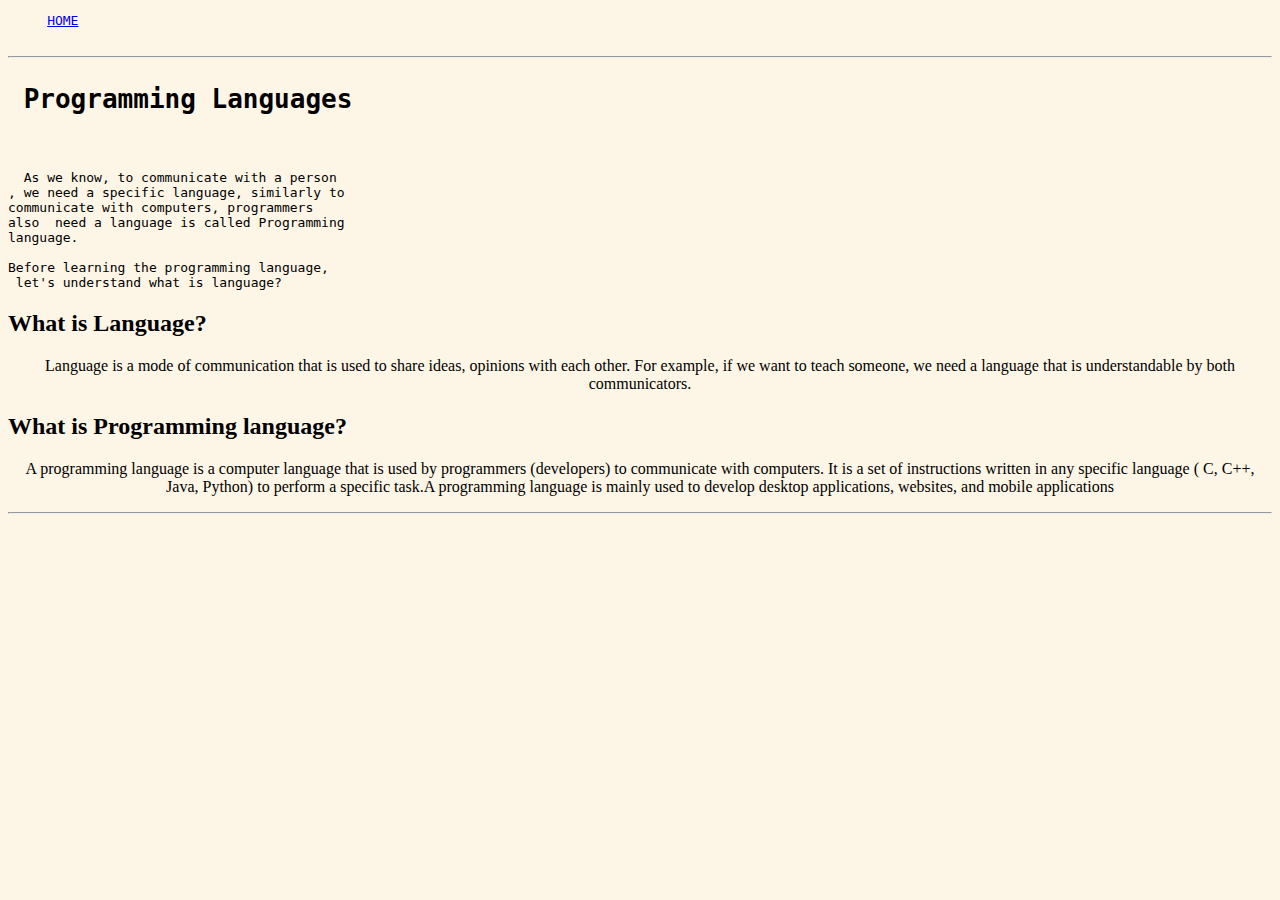
<file: index.html>
<!DOCTYPE html>
<html>

<head>
    <meta charset="UTF-8">
    <meta name="viewport" content="width=device-width, initial-scale=1">
    <title>Programming Languages</title>

    <style type="text/css" media="all">
      h {font-size: 500px}
      p {text-align: center}
      body {background-color: oldlace}
    </style>


</head>

<body>
  <header>
    <pre>
     <a href="Home.html">HOME</a>        
    </pre>
    <hr />
  </header>
  <h1><b><pre> Programming Languages</pre></b></h1>
  <p><pre>
  
    
  As we know, to communicate with a person <br />, we need a specific language, similarly to <br />communicate with computers, programmers <br />also  need a language is called Programming <br />language.

Before learning the programming language,<br /> let's understand what is language?</p></pre>

  <h2><b>What is Language?</b></h2>
  <p>Language is a mode of communication that is used to share ideas, opinions with each other. For example, if we want to teach someone, we need a language that is understandable by both communicators.</p>
  
  <h2>What is Programming language?</h2>
  <p>A programming language is a computer language that is used by programmers (developers) to communicate with computers. It is a set of instructions written in any specific language ( C, C++, Java, Python) to perform a specific task.A programming language is mainly used to develop desktop applications, websites, and mobile applications</p><hr />
  
  
</body>

</html>
</file>
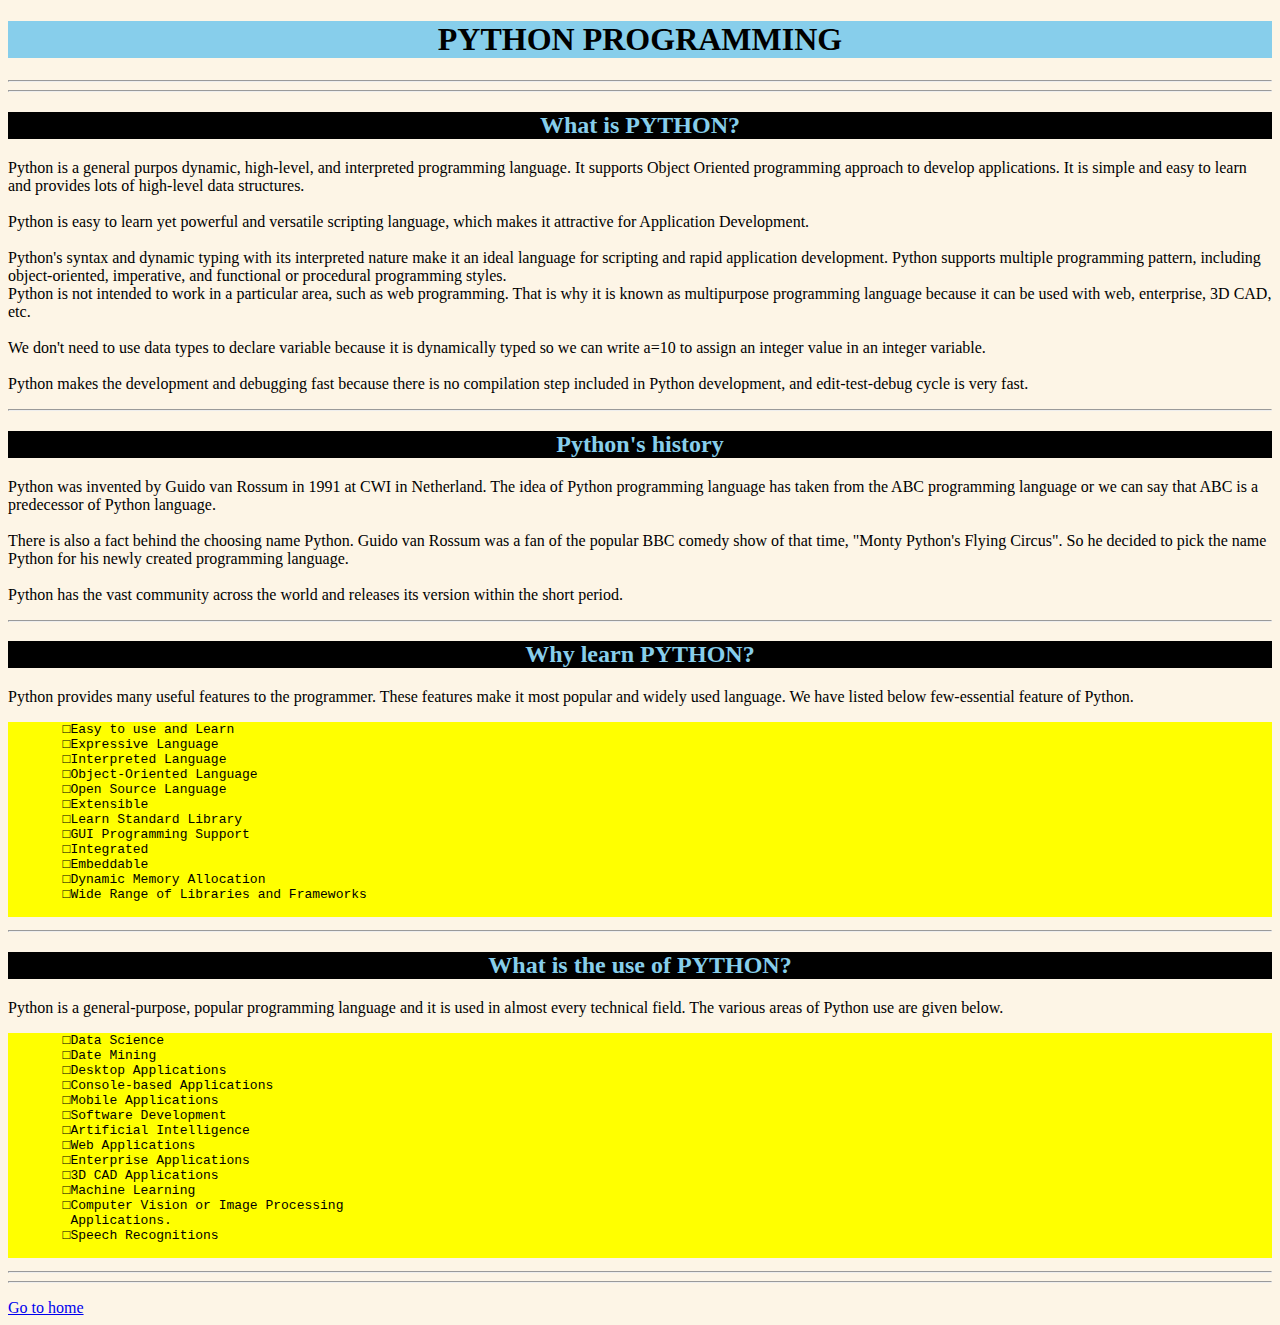
<file: python.html>
<!DOCTYPE html>
<html>

<head>
    <meta charset="UTF-8">
    <meta name="viewport" content="width=device-width, initial-scale=1">
    <title>Python programming </title>
    <style type="text/css" media="all">
      h1 {text-align: center}
      header {background-color: skyblue}
      h2 {text-align: center; color: skyblue;background-color: black;}
      pre {background-color: yellow;}
      body {background-color: oldlace}
      
      
    </style>
</head>

<body>
  <header>  
  <h1><b>PYTHON PROGRAMMING </b></h1>
  </header>
  <hr /><hr />
  <main>
    <h2>What is <b>PYTHON</b>?</h2>
    <p>
        Python is a general purpos dynamic, high-level, and interpreted programming language. It supports Object Oriented programming approach to develop applications. It is simple and easy to learn and provides lots of high-level data structures.<br />
        <br />
        Python is easy to learn yet powerful and versatile scripting language, which makes it attractive for Application Development.<br />
        <br />
       Python's syntax and dynamic typing with its interpreted nature make it an ideal language for scripting and rapid application development.
      Python supports multiple programming pattern, including object-oriented, imperative, and functional or procedural programming styles.
        <br />
     Python is not intended to work in a particular area, such as web programming. That is why it is known as multipurpose programming language because it can be used with web, enterprise, 3D CAD, etc.<br />
       <br />
   We don't need to use data types to declare variable because it is dynamically typed so we can write a=10 to assign an integer value in an integer variable.<br />
   <br />
   Python makes the development and debugging fast because there is no compilation step included in Python development, and edit-test-debug cycle is very fast.<hr />
   
  </p>
  <h2>Python's history</h2>
  <p>
    Python was invented by Guido van Rossum in 1991 at CWI in Netherland. The idea of Python programming language has taken from the ABC programming language or we can say that ABC is a predecessor of Python language.<br />
      <br />
   There is also a fact behind the choosing name Python. Guido van Rossum was a fan of the popular BBC comedy show of that time, "Monty Python's Flying Circus". So he decided to pick the name Python for his newly created programming language.<br />
     <br />
  Python has the vast community across the world and releases its version within the short period.<hr />
   </p>
   <h2>Why learn <b>PYTHON</b>?</h2>
   <p>
     Python provides many useful features to the programmer. These features make it most popular and widely used language. We have listed below few-essential feature of Python.<br />
     <pre>
       □Easy to use and Learn
       □Expressive Language
       □Interpreted Language
       □Object-Oriented Language
       □Open Source Language
       □Extensible
       □Learn Standard Library
       □GUI Programming Support
       □Integrated
       □Embeddable
       □Dynamic Memory Allocation
       □Wide Range of Libraries and Frameworks
     </pre><hr />
   </p>
   <h2>What is the use of <b>PYTHON</b>?</h2>
   <p>Python is a general-purpose, popular programming language and it is used in almost every technical field. The various areas of Python use are given below.
     <pre>
       □Data Science
       □Date Mining
       □Desktop Applications
       □Console-based Applications
       □Mobile Applications
       □Software Development
       □Artificial Intelligence
       □Web Applications
       □Enterprise Applications
       □3D CAD Applications
       □Machine Learning
       □Computer Vision or Image Processing <br />        Applications.
       □Speech Recognitions
     </pre><hr /><hr />
   </p>
   <a href="Home.html">Go to home </a>
   
   
  </main>
</body>

</html>
</file>
